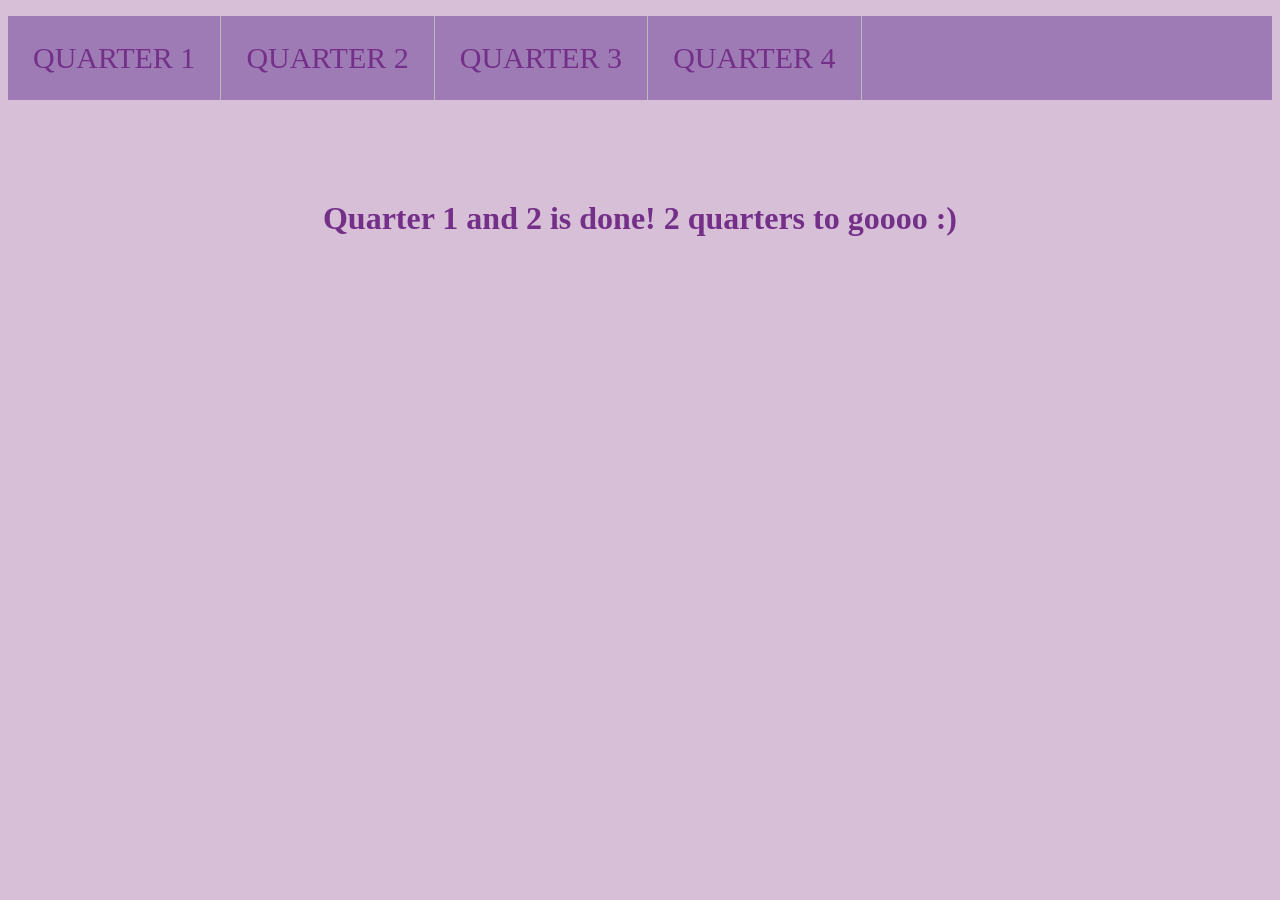
<file: index.html>
<!DOCTYPE html>
<html>
<head><title>CHOOSE A QUARTER</title>
<link rel="stylesheet" href="eport.css">
</head>
<body>
<ul class="ul">
  <li><a class="active" href="https://elyanahna.github.io/1stquarter/"> QUARTER 1</a></li>
  <li><a class="active" href="https://elyanahna.github.io/ICT-2ND-PORTFOLIO/">QUARTER 2</a></li>
  <li><a class="active">QUARTER 3</a></li>
  <li><a class="active">QUARTER 4</a></li>
</ul>

<h1>
Quarter 1 and 2 is done!
2 quarters to goooo :)
</h1>
 
</body>
</html>
</file>
<file: eport.css>
.ul {list-style-type:none;margin:-10;padding:0;overflow:hidden;background-color:#9E7BB5;}
.active {float:left;border-right:1px solid #bbb;display: block;color:#743089;padding:25px;font-size:30px;text-decoration:none;}
p {color:#743089;}
h1 {color:#743089;margin:100px;text-align:center;}
h2 {color:white;text-align:justify;}
.active:hover {background-color: #FFF0F5;}
.head {text-align:center;font-size:40px;}
.content {text-align:center;font-size:30px;margin:100px;}
body {background-color:#D8BFD8;background-size:100% 100%;}
ol {text-align:justify;font-size:30px;margin:100px;color:white;}
img {float:right;}
video {width:100%;height:30%;}
</file>
